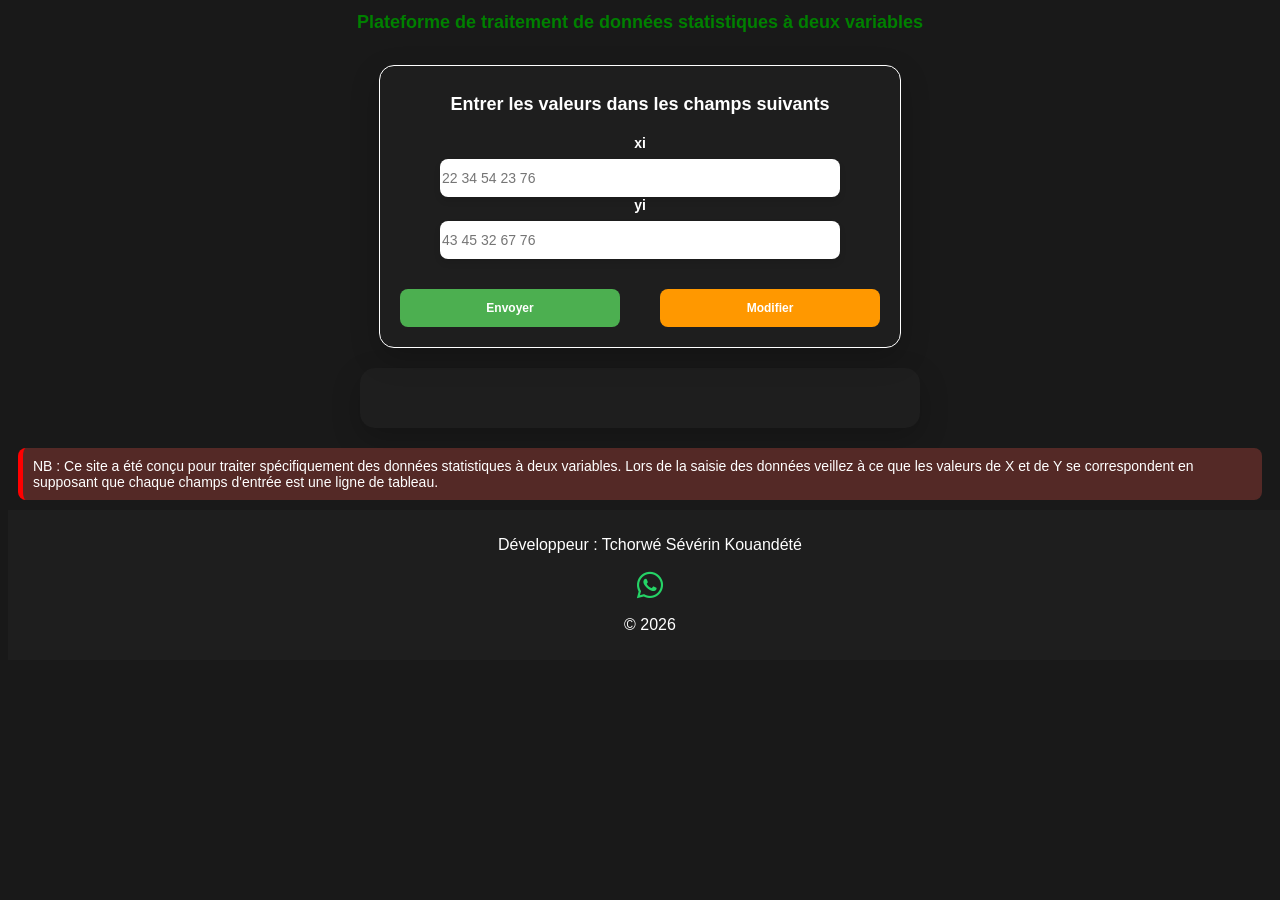
<file: index.html>
<!DOCTYPE html>
<html lang="fr">
<head>
    <meta charset="UTF-8">
    <meta name="viewport" content="width=device-width, initial-scale=1.0">
    <link rel="stylesheet" href="./stat.css">
    <title>Traitement de données statistiques à deux variables</title>
    <!-- Ajouter Font Awesome -->
    <link rel="stylesheet" href="https://cdnjs.cloudflare.com/ajax/libs/font-awesome/6.4.0/css/all.min.css">
</head>
<body>
    <h1>Plateforme de traitement de données statistiques à deux variables</h1>
    <div class="statistique">
        <form id="valeurs">
            <p>Entrer les valeurs dans les champs suivants</p>
            <label for="xi">xi</label>
            <input type="text" id="valeursx" placeholder="22 34 54 23 76">
            <label for="yi">yi</label> 
            <input type="text" id="valeursy" placeholder="43 45 32 67 76">
            <div class="btn-container">
                <button type="submit" value="Soumettre" id="envoyer">Envoyer</button>
                <button type="reset" id="modifier" value="Modifier">Modifier</button>
            </div>
        </form>

        <div class="resolution">
            <div class="bord" id="introduction"></div>
            <div class="bord" id="moyenne"></div>
            <div class="bord" id="variance"></div>
            <div class="bord" id="covariance"></div>
            <div class="bord" id="correlation"></div>
            <div class="commentaire" id="commentaire"></div>
        </div>
    
        <div class="nb">
            <p>NB : Ce site a été conçu pour traiter spécifiquement 
                des données statistiques à deux variables. Lors de 
                la saisie des données veillez à ce que les valeurs 
                de X et de Y se correspondent en supposant que chaque
                champs d'entrée est une ligne de tableau.
            </p> 
        </div>
    </div>
    
    <footer>
        <p>Développeur : Tchorwé Sévérin Kouandété</p>
        <p><a id="icone" href="https://wa.me/22957659302"><i class="fab fa-whatsapp" style="font-size: 30px; color: #25D366;"></i></a></p>
        <p>&copy; 2026</p>
    </footer>
    <script src="./stat.js"></script>
</body>
</html>
</file>
<file: stat.css>
body {
    background-color: rgba(0, 0, 0, 0.9);
    font-family: Arial, Helvetica, sans-serif;
}

h1 {
    color: green;
    text-align: center;
    font-size: 18px;

}
.statistique {
    color: white;
    padding: 10px;
    
}

/* Conteneur principal de saisie */
#valeurs {
    display: flex;
    flex-direction: column;
    justify-content: center;
    align-items: center;
    background:  #3333;
    border: solid white 1px;
    padding: 10px;
    border-radius: 15px;
    box-shadow: 0 10px 30px rgba(0, 0, 0, 0.2);
    max-width: 500px;
    margin: 10px auto;
}

#valeurs p {
    text-align: center;
    color: white;
    font-size: 18px;
    font-weight: bold;
    margin-bottom: 20px;
}

/* Labels */
label {
    text-align: center;
    display: block;
    color: white;
    font-weight: bold;
    margin-bottom: 8px;
    font-size: 14px;
}

/* Champs input */
input[type="text"] {
    width: 80%;
    height: 1cm;
    border: none;
    border-radius: 8px;
    font-size: 14px;
    box-shadow: 0 4px 6px rgba(0, 0, 0, 0.1);
    transition: all 0.3s ease;
    box-sizing: border-box;
}

input[type="text"]:focus {
    border: 1px solid #45a049;
    outline: none;
    transform: translateY(-2px);
    box-shadow: 0 6px 12px rgba(0, 0, 0, 0.15);
    background-color: #f0f0f0;
}

/* Boutons */
.btn-container {
    display: flex;
    justify-content: space-evenly;
    gap: 20px;
    margin-top: 20px;
    width: 100%;
}

button {
    padding: 12px;
    width: 100%;
    margin: 10px ;
    border: none;
    border-radius: 8px;
    font-weight: bold;
    cursor: pointer;
    transition: all 0.3s ease;
    font-size: 12px;
    color: white;
}

button:active {
    box-shadow: 0 1px #4CAF50;
    transform: translateY(3px);
}
#envoyer { background-color: #4CAF50;}
#modifier { background-color: #ff9800;}

#envoyer:hover {
    background-color: #45a049;
    transform: translateY(-2px);
    box-shadow: 0 6px 12px rgba(76, 175, 80, 0.3);
}

#modifier:hover {
    background-color: #e68900;
    transform: translateY(-2px);
    box-shadow: 0 6px 12px rgba(255, 152, 0, 0.3);
}

/* Conteneur de résultats */
.resolution {
    background: #3333;
    padding: 30px;
    border-radius: 15px;
    box-shadow: 0 10px 30px rgba(0, 0, 0, 0.2);
    max-width: 500px;
    margin: 20px auto;
}

.bord.active {
    border: solid white 1px;
    border-radius: 5px;
    font-size: 15px;
    margin: 10px;
    padding: 10px;
}

.commentaire.active {
    border: solid green 2px;
    border-radius: 5px;
    font-size: 15px;
    margin: 10px;
    padding: 10px;
}

.nb {
    display: flex;
    flex-direction: column;
    justify-content: center;
    align-items: center;
    background: rgba(220,80,70,0.3);
    border-left: 5px solid red;
    border-radius: 8px;
}
.nb p {
    color: #ffffff;
    font-size: 14px;
    margin: 10px;
    
}

footer {
    background-color: #3333;
    color: white;
    text-align: center;
    padding: 10px;
    bottom: 0;
    width: 100%;
}

#icone:hover {
    transform: translateY(-2px);
    box-shadow: 0 6px 12px rgba(76, 175, 80, 0.3);
}
</file>
